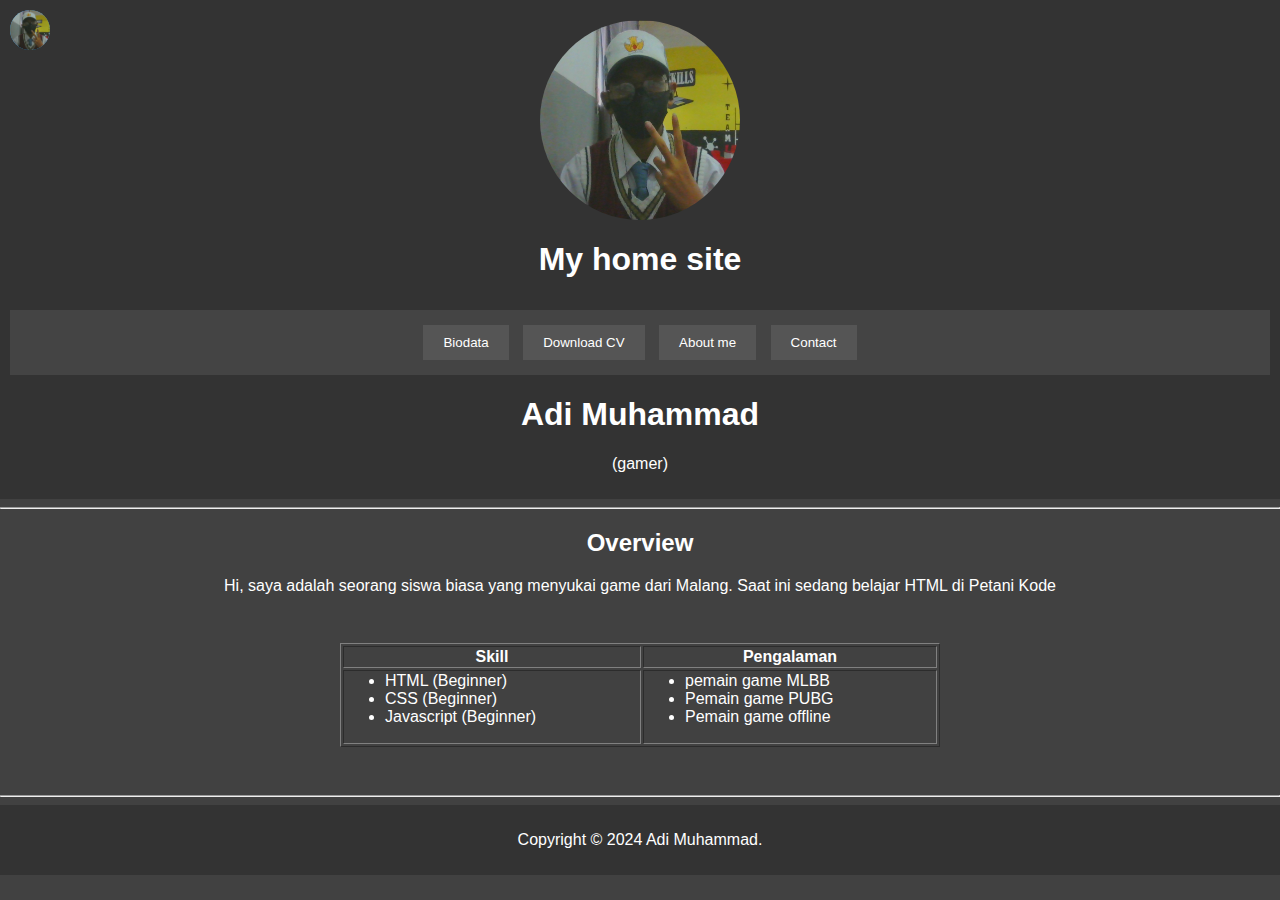
<file: index.html>
<html>
    <head>
        <meta charset="UTF-8">
        <meta name="viewport" content="width=device-width, initial-scale=1.0">
        <title>My Modern Personal Website</title>
        <link rel="stylesheet" href="styles.css">
        <style>
            body {
                margin: 0;
                padding: 0;
            }
      
            .profile-button {
                position: fixed;
                top: 10px;
                left: 10px;
                width: 40px;
                height: 40px;
                background-color: #3498db; /* warna latar belakang */
                border-radius: 50%; /* membuat lingkaran */
                overflow: hidden;
                cursor: pointer;
            }
      
            .profile-button img {
                width: 100%;
                height: 100%;
                object-fit: cover;
            }
      
            .profile-link {
                text-decoration: none;
                color: inherit;
            }
        </style>
        <style>
            body {
            background: rgb(65, 65, 65);
            color:white
            }
            .foto {
                border-radius: 50%
            }
        </style>
    </head>
    <header style="text-align: center;">

        <header>
            <img class="foto" src="Screenshot 2024-01-04 103112.png" alt="My Photo" width="200" height="200"> 
            <h1>My home site</h1>
        </header>
        <nav>
            <a href="profil.html" class="profile-link">
                <div class="profile-button">
                    <img src="Screenshot 2024-01-04 103112.png" alt="Profile Picture">
                </div>
            </a>  
            <a href="biodata.html"><button>Biodata</button></a>
            <a href="CV-DIan.pdf"><button>Download CV</button></a>
            <a href="aboutme.html"><button>About me</button></a>
            <a href="contact.html"><button>Contact</button></a>
        </nav>
        <h1>Adi Muhammad</h1>
        <p>(gamer)</p>
    </header>

    <hr />

    <article style="text-align: center;">
        <h2>Overview</h2>
        <p>
            Hi, saya adalah seorang siswa biasa yang menyukai game dari Malang.
            Saat ini sedang belajar HTML di Petani Kode
        </p>
    </article>

    <div style="max-width: 600px; margin: 3em auto">
        <table border="1" width="100%">
            <thead>
                <tr>
                    <th>Skill</th>
                    <th>Pengalaman</th>
                </tr>
            </thead>
            <tbody>
                <tr>
                    <td>
                        <ul>
                            <li>HTML (Beginner)</li>
                            <li>CSS (Beginner)</li>
                            <li>Javascript (Beginner)</li>
                        </ul>
                    </td>
                    <td>
                        <ul>
                            <li>pemain game MLBB</li>
                            <li>Pemain game PUBG</li>
                            <li>Pemain game offline</li>
                        </ul>
                    </td>
                </tr>
            </tbody>
        </table>
    </div>

    <hr>
    <footer style="text-align: center;">
        <p>Copyright &copy; 2024 Adi Muhammad.</p>
    </footer>
</html>
</file>
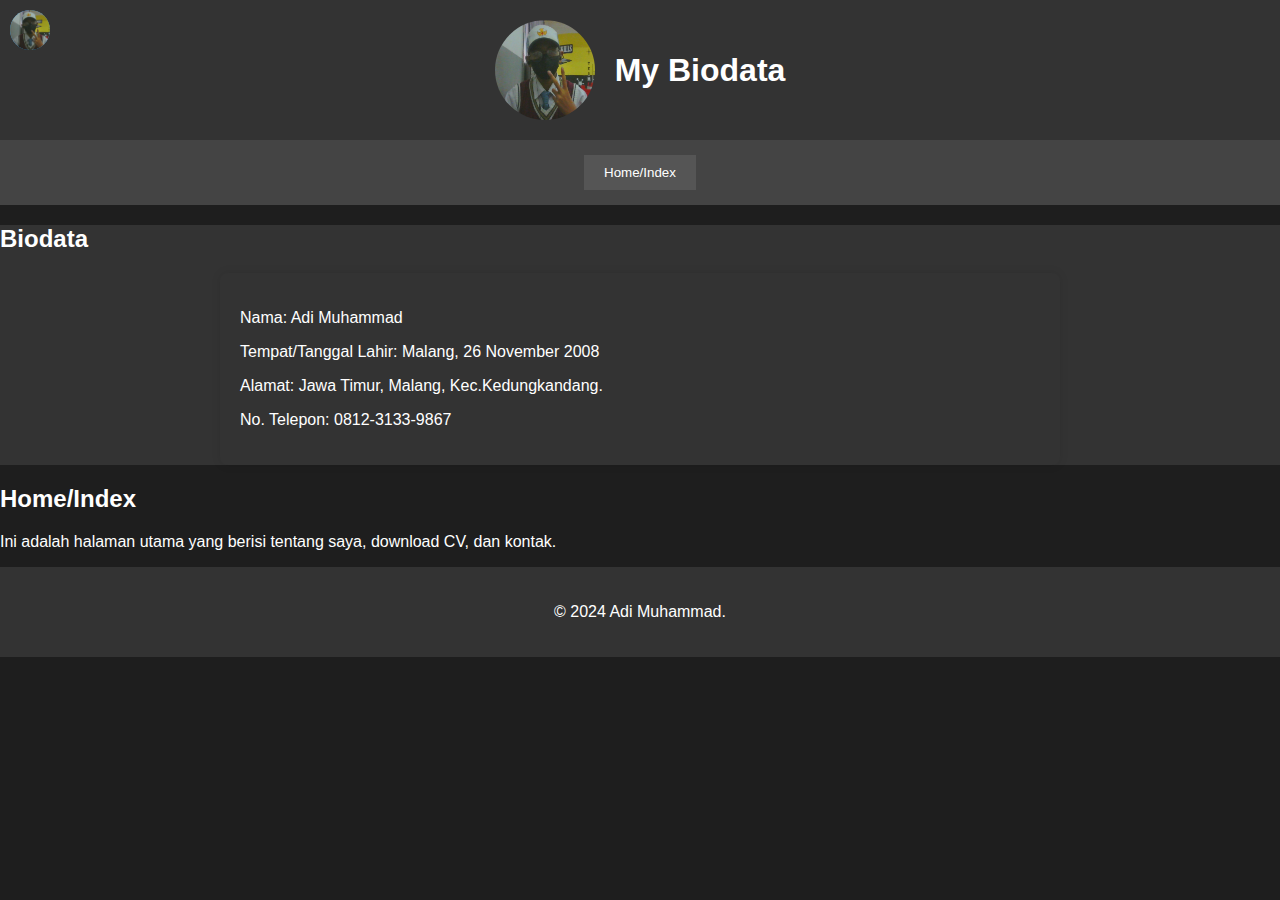
<file: biodata.html>
<!DOCTYPE html>
<html lang="en">
<head>
    <meta charset="UTF-8">
    <meta name="viewport" content="width=device-width, initial-scale=1.0">
    <title>My Modern Personal Website</title>
    <link rel="stylesheet" href="styles3.css">
    <style>
      body {
          margin: 0;
          padding: 0;
      }

      .profile-button {
          position: fixed;
          top: 10px;
          left: 10px;
          width: 40px;
          height: 40px;
          background-color: #3498db; /* warna latar belakang */
          border-radius: 50%; /* membuat lingkaran */
          overflow: hidden;
          cursor: pointer;
      }

      .profile-button img {
          width: 100%;
          height: 100%;
          object-fit: cover;
      }

      .profile-link {
          text-decoration: none;
          color: inherit;
      }
  </style>
</head>
<body>

    <header>
        <img src="Screenshot 2024-01-04 103112.png" alt="My Photo" width="100" height="100">
        <h1>My Biodata</h1>
    </header>

    <nav>
      <a href="profil.html" class="profile-link">
        <div class="profile-button">
            <img src="Screenshot 2024-01-04 103112.png" alt="Profile Picture">
        </div>
    </a>  
        <a href="index.html"><button>Home/Index</button></a>
    </nav>
    <section id="biodata" class="light-section">
        <h2>Biodata</h2>
        <div class="biodata-content">
            <p>Nama: Adi Muhammad</p>
            <p>Tempat/Tanggal Lahir: Malang, 26 November 2008</p>
            <p>Alamat: Jawa Timur, Malang, Kec.Kedungkandang.</p>
            <p>No. Telepon: 0812-3133-9867</p>
        </div>
    </section>

    <section id="home">
        <h2>Home/Index</h2>
        <p>Ini adalah halaman utama yang berisi tentang saya, download CV, dan kontak.</p>
        <!-- Isi dengan informasi about me, link download CV, dan kontak -->
    </section>

    <footer>
        <p>&copy; 2024 Adi Muhammad.</p>
    </footer>

    <script>
        function scrollToSection(sectionId) {
            document.getElementById(sectionId).scrollIntoView({ behavior: 'smooth' });
        }
    </script>

</body>
</html>
</file>
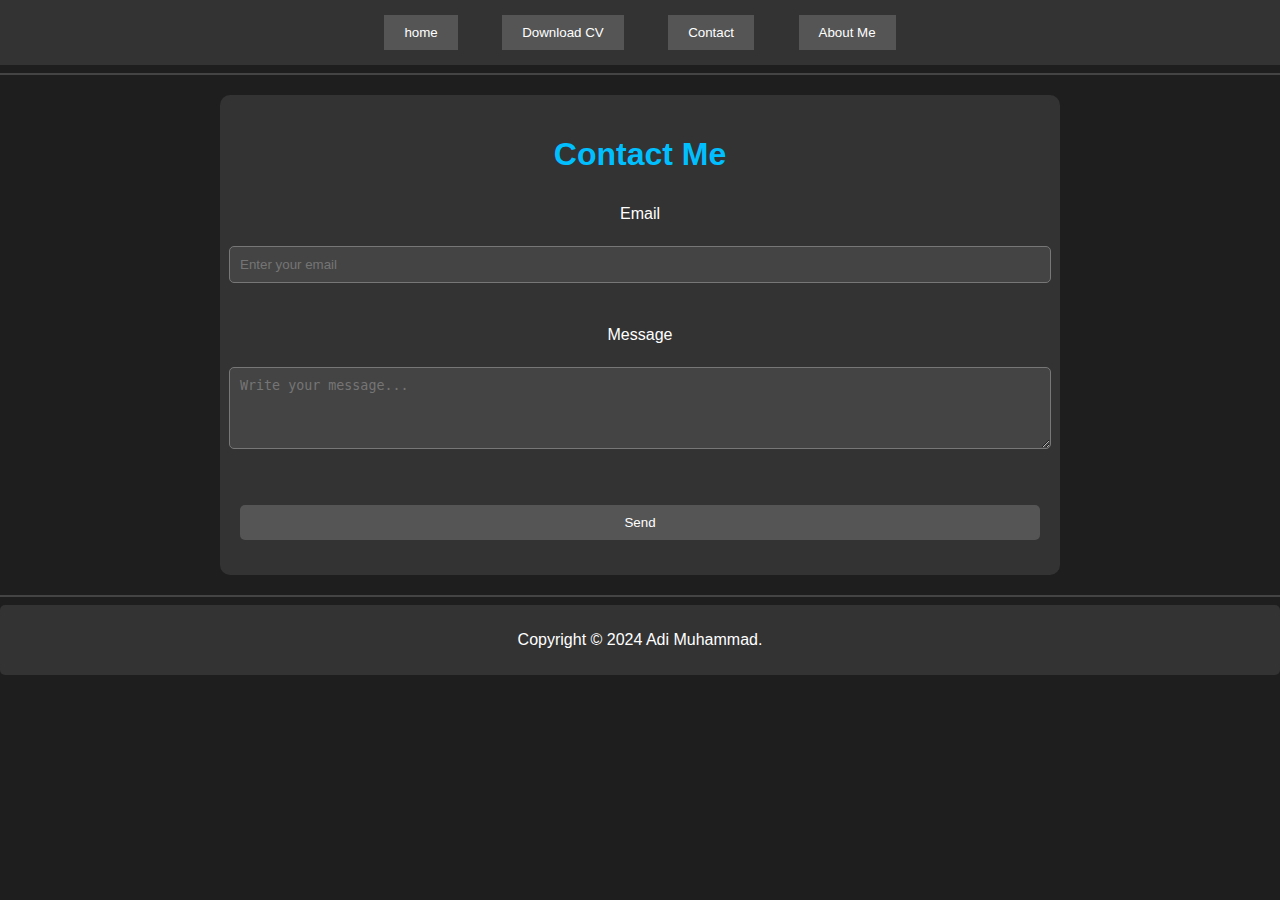
<file: contact.html>
<!DOCTYPE html>
<html lang="en">

<head>
    <meta charset="UTF-8">
    <meta name="viewport" content="width=device-width, initial-scale=1.0">
    <title>Your Name - Personal Website</title>
    <link rel="stylesheet" href="style5.css">
</head>

<body>
    <nav>
        <a href="index.html"><button>home</button></a> 
        <a href="CV-DIan.pdf"><button>Download CV</button></a> 
        <a href="contact.html"><button>Contact</button></a> 
        <a href="aboutme.html"><button>About Me</button></a>
    </nav>

    <hr />

    <div class="contact-section">
        <h1>Contact Me</h1>
        <form>
            <label for="email">Email</label><br />
            <input type="email" name="email" placeholder="Enter your email"/>
            <br />
            <label for="message">Message</label><br />
            <textarea name="message" placeholder="Write your message..." rows="4" cols="80"></textarea>
            <br />
            <br />
            <input type="submit" value="Send" />
        </form>
    </div>

    <hr>
    <footer>
        <p>Copyright &copy; 2024 Adi Muhammad.</p>
    </footer>
</body>

</html>
</file>
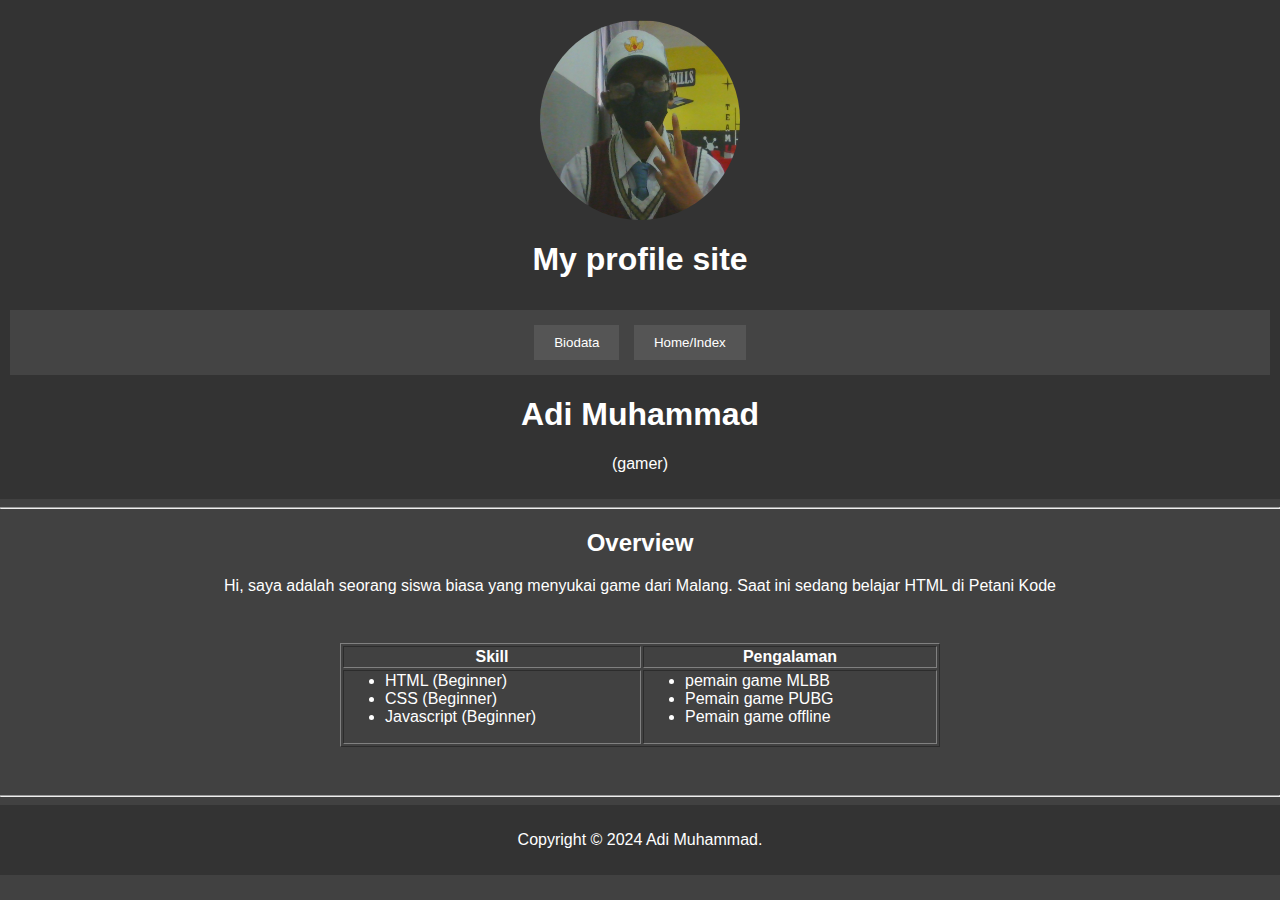
<file: profil.html>
<html>
    <head>
        <meta charset="UTF-8">
        <meta name="viewport" content="width=device-width, initial-scale=1.0">
        <title>My Modern Personal Website</title>
        <link rel="stylesheet" href="styles.css">
        <style>
            body {
            background: rgb(65, 65, 65);
            color:white
            }
            .foto {
                border-radius: 50%
            }
        </style>
    </head>
    <header style="text-align: center;">

        <header>
            <img class="foto" src="Screenshot 2024-01-04 103112.png" alt="My Photo" width="200" height="200"> 
            <h1>My profile site</h1>
        </header>
        <nav>
            <a href="biodata.html"><button>Biodata</button></a>
            <a href="index.html"><button>Home/Index</button></a>
        </nav>
        <h1>Adi Muhammad</h1>
        <p>(gamer)</p>
    </header>

    <hr />

    <article style="text-align: center;">
        <h2>Overview</h2>
        <p>
            Hi, saya adalah seorang siswa biasa yang menyukai game dari Malang.
            Saat ini sedang belajar HTML di Petani Kode
        </p>
    </article>

    <div style="max-width: 600px; margin: 3em auto">
        <table border="1" width="100%">
            <thead>
                <tr>
                    <th>Skill</th>
                    <th>Pengalaman</th>
                </tr>
            </thead>
            <tbody>
                <tr>
                    <td>
                        <ul>
                            <li>HTML (Beginner)</li>
                            <li>CSS (Beginner)</li>
                            <li>Javascript (Beginner)</li>
                        </ul>
                    </td>
                    <td>
                        <ul>
                            <li>pemain game MLBB</li>
                            <li>Pemain game PUBG</li>
                            <li>Pemain game offline</li>
                        </ul>
                    </td>
                </tr>
            </tbody>
        </table>
    </div>

    <hr>
    <footer style="text-align: center;">
        <p>Copyright &copy; 2024 Adi Muhammad.</p>
    </footer>
</html>
</file>
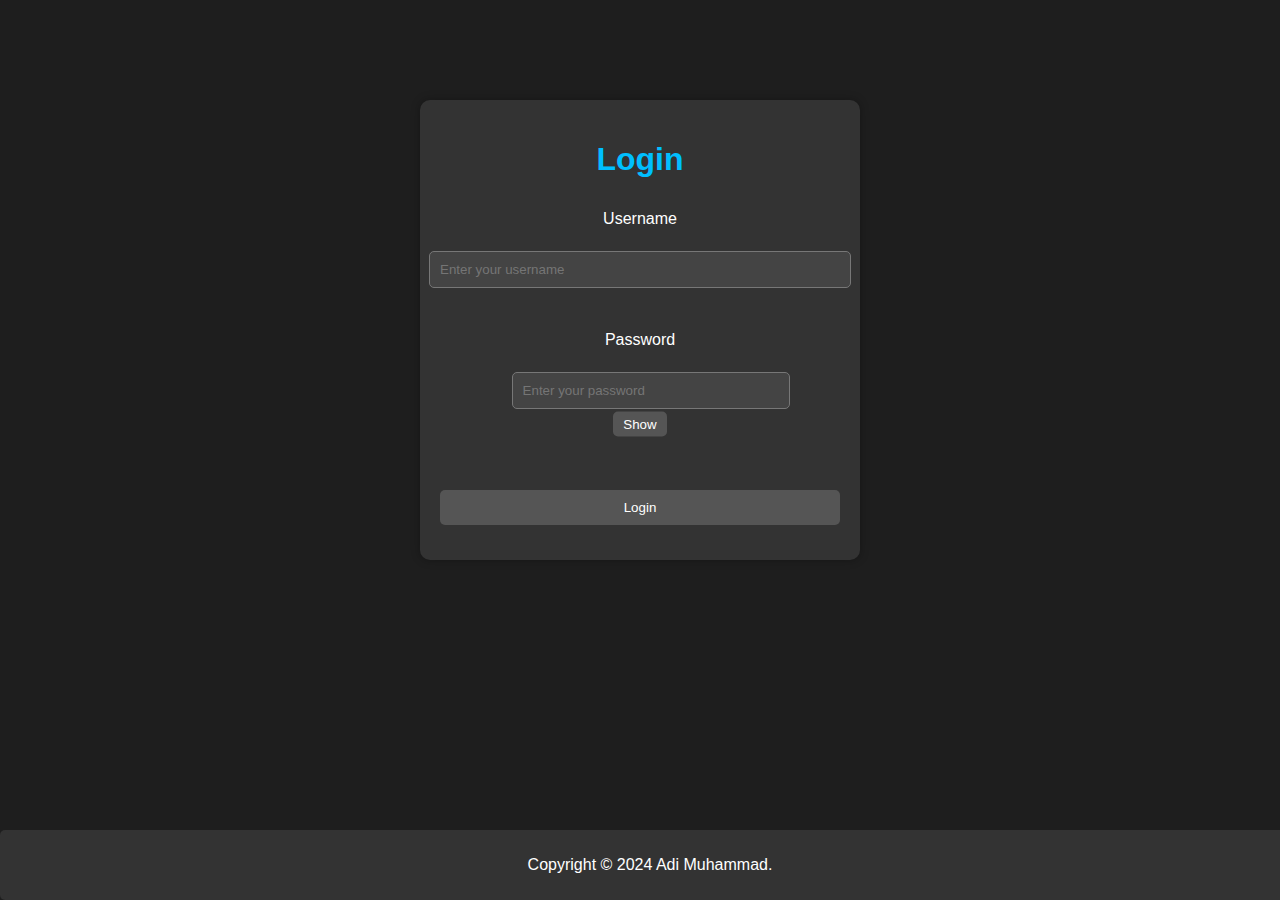
<file: website.html>
<!DOCTYPE html>
<html lang="en">

<head>
    <meta charset="UTF-8">
    <meta name="viewport" content="width=device-width, initial-scale=1.0">
    <title>Your Name - Login</title>
    <link rel="stylesheet" href="style.css">
</head>

<body>
    <div class="login-container">
        <h1>Login</h1>
        <form action="index.html" method="post">
            <label for="username">Username</label><br />
            <input type="text" name="username" placeholder="Enter your username"/>
            <br />
            <label for="password">Password</label><br />
            <div class="password-container">
                <input type="password" name="password" id="passwordInput" placeholder="Enter your password"/>
                <button type="button" id="togglePassword">Show</button>
            </div>
            <br />
            <br />
            <input type="submit" value="Login" />
        </form>
    </div>

    <footer>
        <p>Copyright &copy; 2024 Adi Muhammad.</p>
    </footer>

    <script>
        const passwordInput = document.getElementById('passwordInput');
        const togglePasswordButton = document.getElementById('togglePassword');

        togglePasswordButton.addEventListener('click', () => {
            if (passwordInput.type === 'password') {
                passwordInput.type = 'text';
                togglePasswordButton.textContent = 'Hide';
            } else {
                passwordInput.type = 'password';
                togglePasswordButton.textContent = 'Show';
            }
        });
    </script>
</body>

</html>
</file>
<file: styles.css>
body {
    font-family: Arial, sans-serif;
    margin: 0;
    padding: 0;
    background-color: #1e1e1e;
    color: #fff;
}

header {
    background-color: #333;
    color: white;
    padding: 10px;
    text-align: center;
}

nav {
    background-color: #444;
    padding: 10px;
    text-align: center;
}

nav a {
    text-decoration: none;
}

nav button {
    background-color: #555;
    color: #fff;
    border: none;
    padding: 10px 20px;
    margin: 5px;
    cursor: pointer;
}

section {
    padding: 20px;
    background-color: #333;
    color: #fff;
}

footer {
    background-color: #333;
    color: #fff;
    padding: 10px;
    text-align: center;
}

/* Tambahan: styling untuk tautan */
a {
    color: #9fdefe;
}

a:hover {
    color: #7bc4f2;
}
</file>
<file: styles3.css>
body {
    font-family: 'Segoe UI', Tahoma, Geneva, Verdana, sans-serif;
    margin: 0;
    padding: 0;
    background-color: #1e1e1e;
    color: #fff;
}

header {
    background-color: #333;
    color: white;
    padding: 20px;
    text-align: center;
    display: flex;
    align-items: center;
    justify-content: center;
}

header img {
    border-radius: 50%;
    margin-right: 20px;
}

h1 {
    margin: 0;
}

nav {
    background-color: #444;
    display: flex;
    justify-content: center;
    padding: 10px;
}

nav a {
    text-decoration: none;
}

nav button {
    background-color: #555;
    color: #fff;
    border: none;
    padding: 10px 20px;
    margin: 5px;
    cursor: pointer;
    transition: background-color 0.3s ease;
}

nav button:hover {
    background-color: #7bc4f2;
}

.dark-section {
    background-color: #333;
}

.dark-section img.profile-photo {
    max-width: 100%;
    height: auto;
    border-radius: 8px;
    margin-bottom: 20px;
}

.dark-section .profile-content {
    max-width: 800px;
    margin: 0 auto;
}

.light-section {
    background-color: #333;
    color: #ffffff;
}

.light-section .biodata-content {
    max-width: 800px;
    margin: 0 auto;
    padding: 20px;
    border-radius: 8px;
    box-shadow: 0 0 10px rgba(0, 0, 0, 0.1);
}

ul {
    list-style: none;
    padding: 0;
}

ul li {
    margin-bottom: 10px;
}

footer {
    background-color: #333;
    color: #fff;
    padding: 20px;
    text-align: center;
}

a {
    color: #9fdefe;
}

a:hover {
    color: #7bc4f2;
}
</file>
<file: style5.css>
body {
    font-family: 'Segoe UI', Tahoma, Geneva, Verdana, sans-serif;
    margin: 0;
    padding: 0;
    background-color: #1e1e1e;
    color: #fff;
}

nav {
    background-color: #333;
    padding: 10px;
    text-align: center;
}

nav a {
    color: #ffffff;
    text-decoration: none;
    margin: 0 15px;
}
nav button {
    background-color: #555;
    color: #fff;
    border: none;
    padding: 10px 20px;
    margin: 5px;
    cursor: pointer;
    transition: background-color 0.3s ease;
}
nav button:hover {
    background-color: #7bc4f2;
}
hr {
    border: 1px solid #444;
}

.contact-section {
    max-width: 800px;
    margin: 20px auto;
    text-align: center;
    padding: 20px;
    background-color: #333;
    border-radius: 10px;
}

h1 {
    color: #00bfff;
}

form {
    display: flex;
    flex-direction: column;
    align-items: center;
}

label {
    color: #ffffff;
    margin-top: 10px;
}

input, textarea {
    width: 100%;
    padding: 10px;
    margin-top: 5px;
    margin-bottom: 15px;
    border: 1px solid #777;
    border-radius: 5px;
    background-color: #444;
    color: #fff;
}

input[type="submit"] {
    background-color: #555;
    color: #fff;
    border: none;
    padding: 10px 20px;
    cursor: pointer;
    transition: background-color 0.3s ease;
    border-radius: 5px;
}

input[type="submit"]:hover {
    background-color: #7bc4f2;
}

footer {
    text-align: center;
    padding: 10px;
    background-color: #333;
    border-radius: 5px;
}
</file>
<file: style.css>
body {
    font-family: 'Segoe UI', Tahoma, Geneva, Verdana, sans-serif;
    margin: 0;
    padding: 0;
    background-color: #1e1e1e;
    color: #fff;
}

.login-container {
    max-width: 400px;
    margin: 100px auto;
    text-align: center;
    padding: 20px;
    background-color: #333;
    border-radius: 10px;
    box-shadow: 0 0 10px rgba(0, 0, 0, 0.3);
}

h1 {
    color: #00bfff;
}

form {
    display: flex;
    flex-direction: column;
    align-items: center;
}

label {
    color: #ffffff;
    margin-top: 10px;
}

input {
    width: 100%;
    padding: 10px;
    margin-top: 5px;
    margin-bottom: 15px;
    border: 1px solid #777;
    border-radius: 5px;
    background-color: #444;
    color: #fff;
}

input[type="submit"] {
    background-color: #555;
    color: #fff;
    border: none;
    padding: 10px 20px;
    cursor: pointer;
    transition: background-color 0.3s ease;
    border-radius: 5px;
}

input[type="submit"]:hover {
    background-color: #7bc4f2;
}

footer {
    text-align: center;
    padding: 10px;
    background-color: #333;
    border-radius: 5px;
    position: fixed;
    bottom: 0;
    width: 100%;
}
.password-container {
    position: relative;
}

#togglePassword {
    transform: translateY(-50%);
    background-color: #555;
    color: #fff;
    border: none;
    padding: 5px 10px;
    cursor: pointer;
    border-radius: 5px;
    transition: background-color 0.3s ease;
}

#togglePassword:hover {
    background-color: #7bc4f2;
}
</file>
